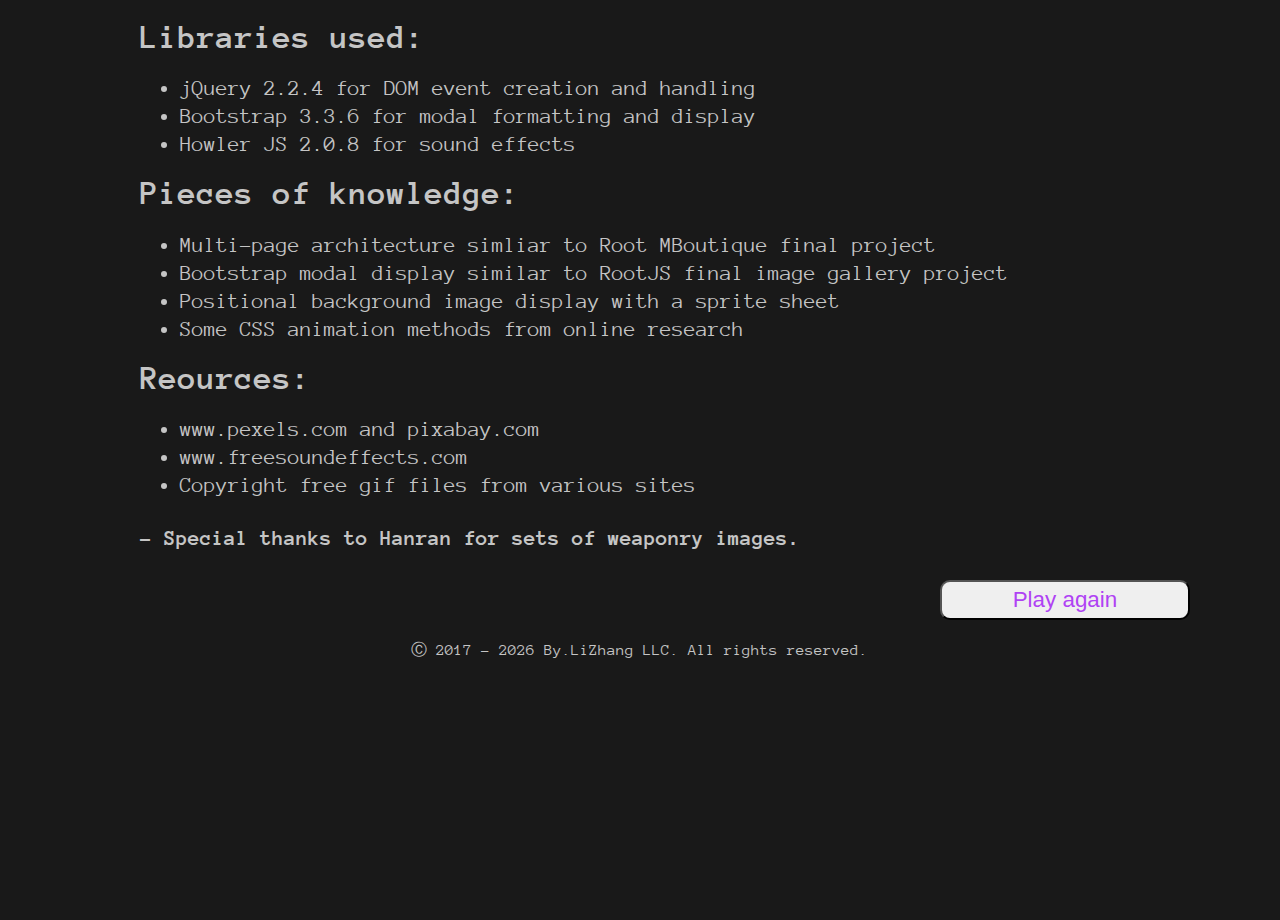
<file: about.html>
<!DOCTYPE html>
<html lang="en" id="about">
<head>
	<meta charset="UTF-8">
	<title>About the guess game</title>
  	<link rel="stylesheet" type="text/css" href="css/style.css">
  	<script>
		function home() {
	      document.location.href = 'home.html';
	    }
	</script>
</head>
<body>
	<section>
		<h2>Libraries used:</h2>
		<ul>
			<li>jQuery 2.2.4 for DOM event creation and handling</li>
			<li>Bootstrap 3.3.6 for modal formatting and display</li>
			<li>Howler JS 2.0.8 for sound effects</li>
		</ul>
		<h2>Pieces of knowledge:</h2>
		<ul>
			<li>Multi-page architecture simliar to Root MBoutique final project</li>
			<li>Bootstrap modal display similar to RootJS final image gallery project</li>
			<li>Positional background image display with a sprite sheet</li>
			<li>Some CSS animation methods from online research</li>
		</ul>
		<h2>Reources: </h2>
		<ul>
			<li>www.pexels.com and pixabay.com</li>
			<li>www.freesoundeffects.com</li>
			<li>Copyright free gif files from various sites</li>
		</ul>
		<h4>- Special thanks to Hanran for sets of weaponry images.</h4>
		<button title="Back to Home page" onclick="home()">Play again</button>
	</section>
	<footer>
	    <p>&#9400 2017 - <script>document.write(new Date().getFullYear());</script> By.LiZhang LLC. All rights reserved.</p>
	</footer>
</body>
</html>
</file>
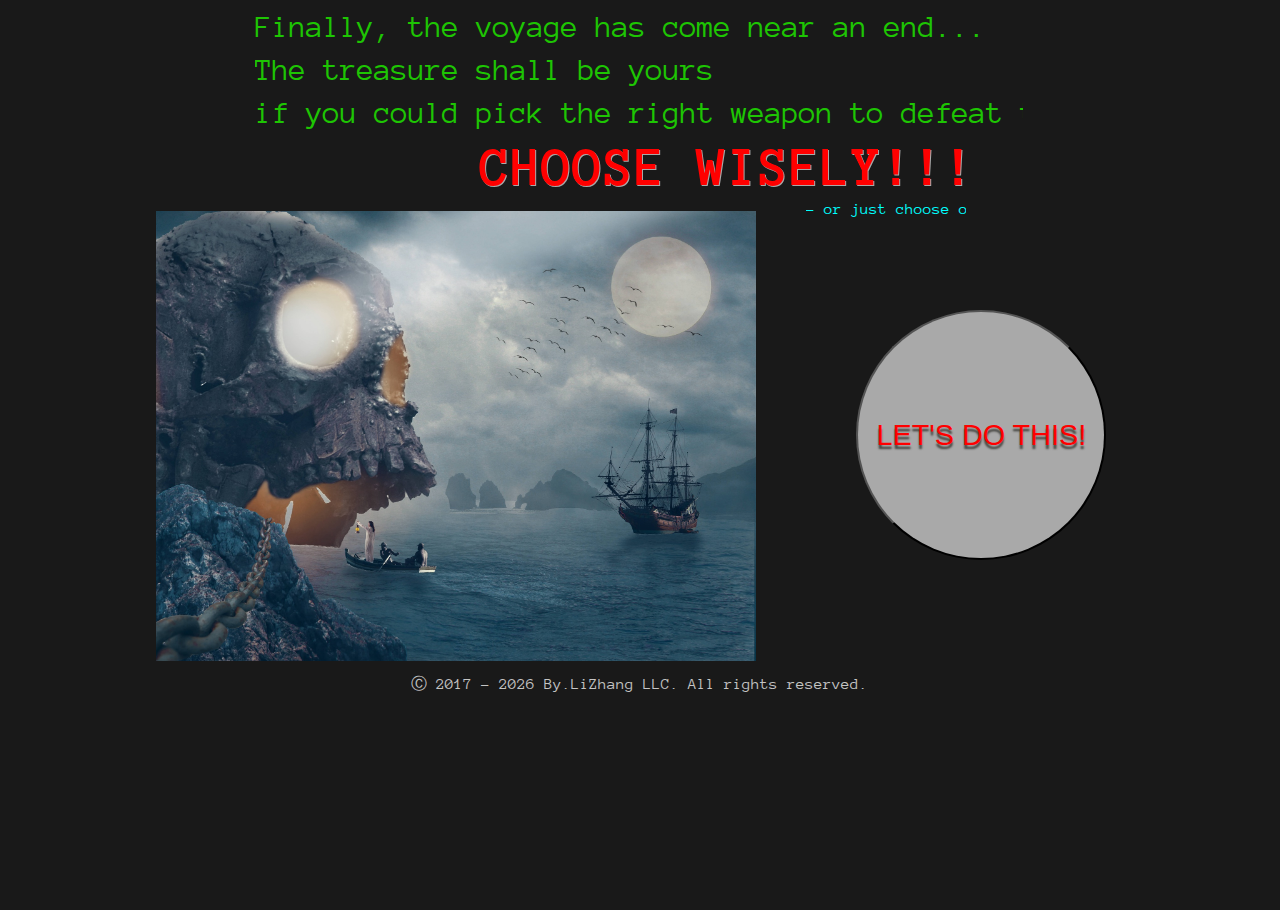
<file: home.html>
<!DOCTYPE html>
<html id="home">
<head>
  <title>Facing the challenge</title>
  <script type="text/javascript" src="js/jquery-2.2.4.js"></script>
  <script type="text/javascript" src="js/howler.min.js"></script>
  <!-- <script type="text/javascript" src="https://cdnjs.cloudflare.com/ajax/libs/howler/2.0.5/howler.js"></script> -->
  <link rel="stylesheet" type="text/css" href="./css/style.css">
  <script>
    var sounds = {
      open: new Howl({
        src: ['sounds/jail_cell_door.mp3']
      })
    }
    function start() {
      sounds.open.play();
      setTimeout(function(){document.location.href = 'game.html';}, 1500);
    }
  </script>
</head>
<body>
  <section id="container">
    <div class="typewriter">
      <p class="line-1 anim-typewriter1">Finally, the voyage has come near an end...</p>
      <p class="line-2 anim-typewriter2">The treasure shall be yours</p>
      <p class="line-3 anim-typewriter3">if you could pick the right weapon to defeat the guard</p>
      <p class="line-4 anim-typewriter4">CHOOSE WISELY!!!</p>
      <p class="line-5 anim-typewriter5">- or just choose often, ya know?</p>
    </div>
    <div class="gamearea">  
    </div>
    <button class="start" onclick="start()">LET'S DO THIS!</button>
  </section>
  <footer>
    <p>&#9400 2017 - <script>document.write(new Date().getFullYear());</script> By.LiZhang LLC. All rights reserved.</p>
  </footer>
</body>
</html>
</file>
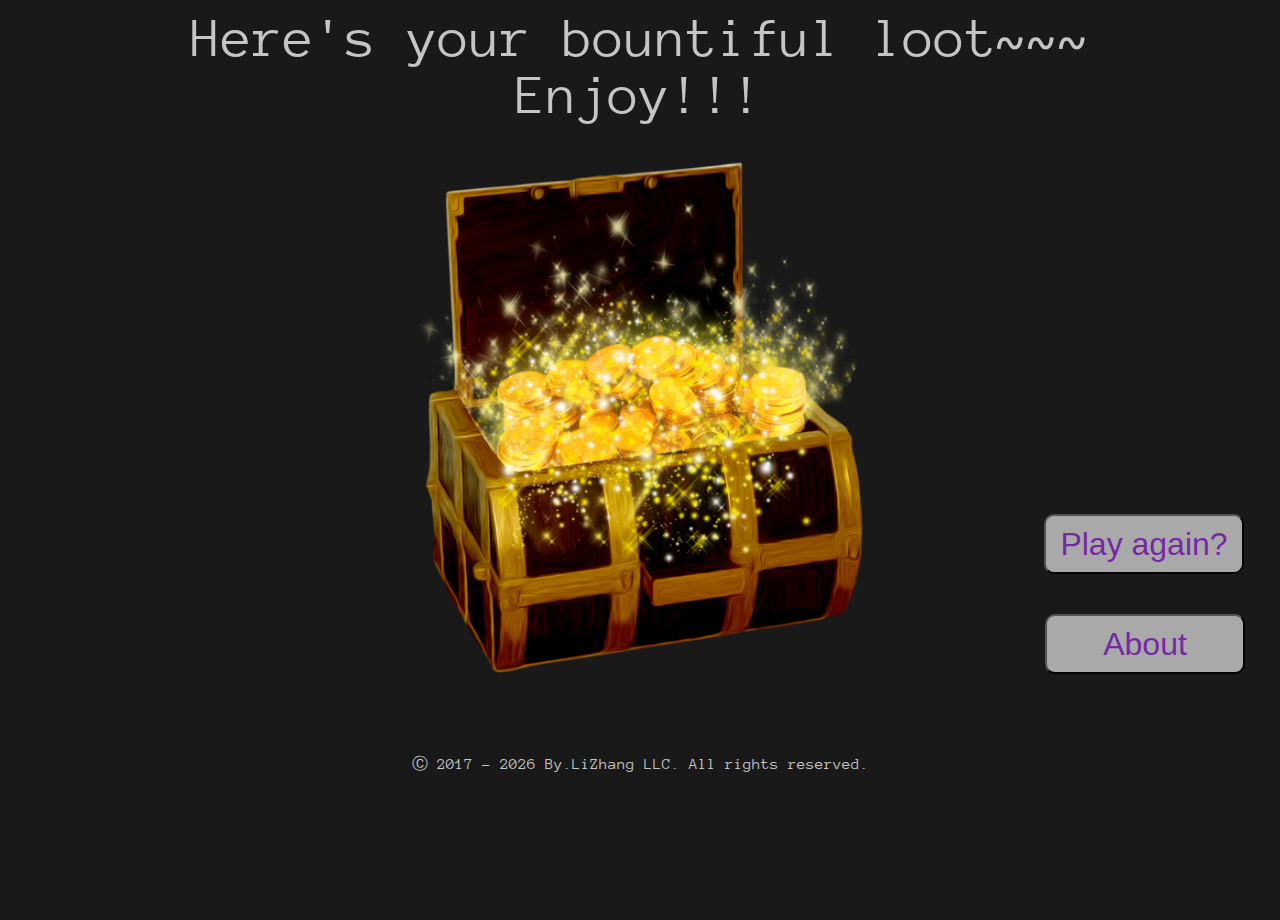
<file: win.html>
<!DOCTYPE html>
<html lang="en" id="win">
<head>
	<meta charset="UTF-8">
	<title>You did it!</title>
	<!-- <link rel="stylesheet" type="text/css" href="css/bootstrap.3.3.6.min.css"> -->
	<script type="text/javascript" src="js/jquery-2.2.4.js"></script>
	<link rel="stylesheet" type="text/css" 	href="css/style.css">
	<meta name="viewport" content="width=device-width initial-scale=1.0">
	<script>
		function home() {
	      document.location.href = 'home.html';
	    }
	    function about() {
	      document.location.href = 'about.html';
	    }
	</script>
</head>
<body>
	<section id="container">
		<p class="win_message">Here's your bountiful loot~~~ Enjoy!!! </p>
		<div class="reward">
			
		</div>
		<button class="replay" title="You sure you really want to?" onclick="home()">Play again?</button>
		<button class="about" title="Info about this project" onclick="
		about()">About</button>
		<footer>
		    <p>&#9400 2017 - <script>document.write(new Date().getFullYear());</script> By.LiZhang LLC. All rights reserved.</p>
		</footer>
	</section>
</body>
</html>
</file>
<file: css/style.css>
/* Google Fonts */
@import url(https://fonts.googleapis.com/css?family=Anonymous+Pro);

/* Global */
#home *, #game *, #win * {
  margin: 0;
  padding: 0;
}

#home body, #game body, #win body, #about body{
  color: rgba(255,255,255,.75);
  font-family: 'Anonymous Pro', monospace;  
  background-color: rgb(25,25,25);  
  height: 100vh;
  margin-top: 3vh;
  width: 96%;
  max-width: 1320px;
  margin: 0 auto;
}

#home .container, #game .container, #win .container{
  width: 1320px;
  position: relative;
}

#home footer, #game footer, #win footer,  #about footer{
  width: 500px;
  height: 30px;
  margin: 0 auto;
  text-align: center;
}

/*home page*/

#home #container {
  width: 95%;
  margin: 10px auto;
  position: relative;
}

#home .gamearea, #game .gamearea {
  background-position: 0% 0%;
  width: 650px;
  height: 450px;
  margin-left: 20px;
  margin-bottom: 20px;
  display: inline-block;
  box-sizing: border-box;
}

#home div.typewriter p {
  margin: 0 auto;
  margin-top: 10px;
}

/*#home body {
  margin-top: 10px;
}*/

#home body .gamearea {
    background: url(../img/pirates.jpg);
    background-size: contain;
    background-repeat: no-repeat;
    margin-left: 100px; 
    margin-top: 15px;
    margin-bottom: 0px;
}

#home button.start {
  display: inline-block;
  margin: 0;
  position: absolute;
  left: 800px;
  top: 300px;
  bottom: 250px;
  height: 250px;
  width: 250px;
  font-size: 180%;
  text-shadow: 0px 4px 2px rgba(70, 70, 65, 1);
  color: red;
  background-color: darkgrey;
  text-align: center;
  border-radius: 50%;
}

#home button.start:hover {  
   opacity: 1;   
   background-color: rgb(5,190,30);
   /*Reflection*/
  -webkit-box-reflect: below 0px -webkit-gradient(linear, left top, left bottom, from(transparent), color-stop(.7, transparent), to(rgba(0,0,0,0.4)));
 
   /*Glow*/
  -webkit-box-shadow: 0px 0px 100px rgba(5,173,30,0.9);
  -moz-box-shadow: 0px 0px 100px rgba(5,173,30,0.9);
  box-shadow: 0px 0px 50px rgba(5,173,30,0.9);
} 


#home .start > a {
  text-decoration: none;
}

.line-1, .line-2, .line-3{ 
    width: 24em;
    margin: 10px auto;
    border-right: 2px solid rgba(255,255,255,.75);
    font-size: 200%;
    color: #1ec503;
    text-align: left;
    white-space: nowrap;
    overflow: hidden;
}

.line-4{
    width: 24em;
    margin: 20px auto;
    margin-bottom: 10px;
    border-right: 2px solid rgba(255,255,255,.75);
    font-size: 350%;
    color: red;
    font-weight: bold;
    text-align: center;
    white-space: nowrap;
    overflow: hidden;
    text-shadow: 1px 1px darkgrey;
}

.line-5{
    position: absolute;
    top: 180px;  
    left: 750px;
    width: 10em;
    /*margin: 0 auto;*/
    border-right: 2px solid rgba(255,255,255,.75);
    font-size: 100%;
    color: cyan;
    /*text-align: right;*/
    white-space: nowrap;
    overflow: hidden;
}

/* Animation */
.anim-typewriter1{
  animation: typewriter1 4.3s steps(43) 1s 1 normal both,
             blinkTextCursor 0.8s steps(43) 9.6 normal;
  border-right: 2px solid transparent;
  -webkit-animation-delay: 2s; 
}

.anim-typewriter2{
  animation: typewriter2 2.7s steps(27) 1s 1 normal both,
             blinkTextCursor 0.8s steps(27) 5.7 normal;
  border-right: 2px solid transparent;
  -webkit-animation-delay: 11.2s; 
}

.anim-typewriter3{
  animation: typewriter3 5.4s steps(54) 1s 1 normal both,
             blinkTextCursor 0.8s steps(54) 9.7 normal;
  border-right: 2px solid transparent;
  -webkit-animation-delay: 16.3s; 
}

.anim-typewriter4{
  animation: typewriter4 2s steps(13) 1s 1 normal both,
             blinkTextCursor 1s steps(13) 5 normal;
  border-right: 2px solid transparent;
  -webkit-animation-delay: 25s; 
}

.anim-typewriter5{
  animation: typewriter5 2s steps(22) 1s 1 normal both,
             blinkTextCursor 1s steps(22) 20 normal;
  border-right: 2px solid transparent;
  -webkit-animation-delay: 30.5s; 
}

@keyframes typewriter1{
  from{width: 0;}
  to{width: 23.4em;}
}
@keyframes blinkTextCursor{
  from{border-right-color: rgba(255,255,255,.75);}
  to{border-right-color: transparent;}
}

@keyframes typewriter2{
  from{width: 0;}
  to{width: 14.8em;}
}

@keyframes typewriter3{
  from{width: 0;}
  to{width: 29.5em;}
}

@keyframes typewriter4{
  from{width: 0;}
  to{width: 8.6em;}
}

@keyframes typewriter5{
  from{width: 0;}
  to{width: 17.5em;}
}

/*game.html*/

#game body {
  min-width: 1320px; 
  margin: 30px auto; 
}

#game .upperhalf{
  width: 80%;
  min-width: 1320px;
  margin: 10px auto;
  box-sizing: border-box;
}

#game .gamearea {
  background: url(../img/gatekeeper.jpg);
  background-size: cover;
  background-repeat: no-repeat;
}

#game .weapon1, #game .weapon2, #game .gamearea {
  height: 450px;
  width: 400px;
  display: inline-block;
  /*border: 1px solid green;*/
  box-sizing: border-box;
  margin: 0;
  position: relative;
  vertical-align: top;
}

#game .gamearea {
  width: 450px;
}

#game .upperhalf img {
  width: 150px;
  margin: 0 20px;
}

#game #numbers {
    /*border: 1px solid blue;*/
    width: 1310px;
    height: 150px;
    vertical-align: top;
    margin: 0 auto;
    box-sizing: border-box;
    position: relative;
}

#numbers > div {
  width: 680px;
  margin: 30px 0;
  display: inline-block;
}

#numbers > .rowleft {
  width: 615px;
  /*position: relative;*/
}

#numbers .rowleft button, #numbers .rowright button {
  height: 95px;
  width: 120px;
  display: inline-block;
  color: red;
  margin: 0;
  border-width: 0;
  font-size: 0;
  background: url(../img/roman.jpg);
  background-size: 700px;

  opacity: 0.8;
  /*Transition*/
  -webkit-transition: all 0.5s ease;
  -moz-transition: all 0.5s ease;
  -o-transition: all 0.5s ease;  
  /*Reflection*/
  /*-webkit-box-reflect: below 0px -webkit-gradient(linear, left top, left bottom, from(transparent), color-stop(.7, transparent), to(rgba(0,0,0,0.1)));*/
}

/*#game #numbers button:nth-of-type(1){
  margin-left: 10px;
}
*/
#game #numbers .one {
  background-position-x: 660px;
  background-position-y: 18.4%;
}

#game #numbers .two {
  background-position-x: 560px;
  background-position-y: 18.4%;
}

#game #numbers .three {
  background-position-x: 445px;
  background-position-y: 18.4%;
}

#game #numbers .four {
  background-position-x: 300px;
  background-position-y: 18.4%;
}


#game #numbers .five {
  background-position-x: 155px;
  background-position-y: 18.4%;
}

#game #numbers .six {
  background-position-x: 658px;
  background-position-y: 76%;
  width: 135px;
}

#game #numbers .seven {
  background-position-x: 500px;
  background-position-y: 76%;
  width: 140px;
}

#game #numbers .eight {
  background-position-x: 330px;
  background-position-y: 76%;
  width: 145px;
}

#game #numbers .nine {
  background-position-x: 158px;
  background-position-y: 76%;
  width: 112px;
}

#game #numbers .ten {
  background-position-x: 123px;
  background-position-y: 76%;
  width: 100px;
}

#game #numbers div.wrapper {
  display: inline;
}

#game #numbers .wrapper:hover button, #game #numbers .wrapper:hover .frame {  
   opacity: 1;   
   /*Reflection*/
  /*-webkit-box-reflect: below 0px -webkit-gradient(linear, left top, left bottom, from(transparent), color-stop(.7, transparent), to(rgba(0,0,0,0.4)));*/
 
   /*Glow*/
  -webkit-box-shadow: 0px 0px 120px rgba(198,0,0,0.9);
  -moz-box-shadow: 0px 0px 120px rgba(198,0,0,0.9);
  box-shadow: 0px 0px 120px rgba(198,0,0,0.9);
} 

#game #numbers .frame {
  width: 120px;
  height: 150px;
  position: absolute;
}

#game #numbers .frame.f1 {
  left: 30px;
  bottom: 460px;
}

#game #numbers .frame.f2 {
  left: 228px;
  bottom: 460px;
}

#game #numbers .frame.f3 {
  left: 30px;
  bottom: 308px;
}

#game #numbers .frame.f4 {
  left: 228px;
  bottom: 308px;
}

#game #numbers .frame.f5 {
  left: 30px;
  bottom: 156px;
}

#game #numbers .frame.f6 {
  left: 882px;
  bottom: 460px;
}

#game #numbers .frame.f7 {
  left: 1075px;
  bottom: 460px;
}

#game #numbers .frame.f8 {
  left: 882px;
  bottom: 308px;
}

#game #numbers .frame.f9 {
  left: 1075px;
  bottom: 308px;
}

#game #numbers .frame.f10 {
 left: 882px;
  bottom: 156px;
}

/*modal*/
#galleryModal{
  height: 100vh;
}

#game .modal-body > img{
  height: 380px;
  margin: 0 auto;
}

.modal-dialog{
  width: 100%;
}

#game .modal-header .modal-title {
  color: #fff;
  font-size: 2.5em;
  text-align: center;
  height: 100px;
  box-sizing: border-box;
  padding-top: 5px;
}

/*win.html*/
#win body {
  min-width: 1000px;
  width: 90%;
  margin: 10px auto;
}

#win body #container .win_message {
  width: 80%
  margin: 10px auto;
  text-align: center;
  font-size: 350%
}

#win .reward {
  background-image: url(../img/chest.png);
  width: 900px;
  height: 550px;
  margin: 10px auto;
  background-repeat: no-repeat;
  background-size: contain;
  background-position: center;
}

#win .replay, #win .about {
  height: 60px;
  width: 200px;
  font-size: 200%;
  background-color: darkgrey;
  position: relative; 
}

#win .replay {
  bottom: 180px;
  left: 980px;
}

#win .about {
  bottom:  80px;
  left: 772px;
}

#win button {
  border-radius: 10px;
  color: rgb(118,41,165);
}

/*about page*/
#about body section {
  width: 80%;
  min-width: 1000px;
  margin: 20px auto;
  font-size: 1.4em;
}

#about ul {
  margin-bottom: 20px;
}

#about li {
  margin-bottom: 5px;
}

#about button {
  display: inline-block;
  height: 40px;
  width: 250px;
  font-size: 100%;
  color: rgb(176,66,244);
  position: relative;
  left: 80%;
  border-radius: 10px;
}

#win button:hover, #about button:hover {
  background-color: #6e8ff4;
}

#about h2 {
  margin: 15px auto;
}
</file>
